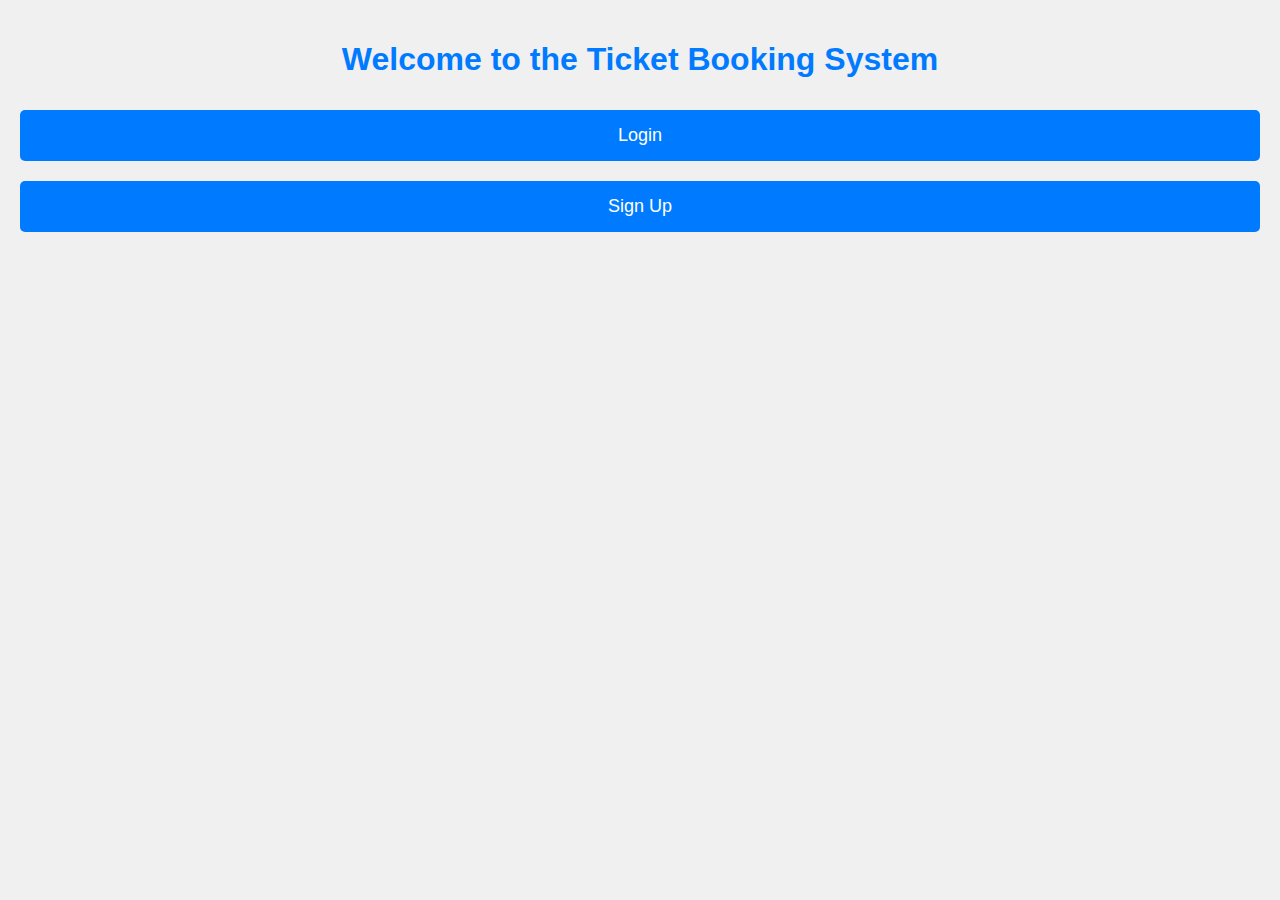
<file: Html & jsp/index.html>
<!DOCTYPE html>
<html lang="en">
<head>
    <meta charset="UTF-8">
    <title>Welcome</title>
    <link rel="stylesheet" href="styles.css">
    <style>
        .button-container {
            text-align: center;
            margin-top: 20px;
        }

        .button {
            display: inline-block;
            padding: 15px 25px;
            font-size: 18px;
            color: #fff;
            background-color: #007BFF;
            border: none;
            border-radius: 5px;
            cursor: pointer;
            text-decoration: none;
        }

        .button:hover {
            background-color: #0056b3;
        }
    </style>
</head>
<body>
    <h1 style="text-align: center;">Welcome to the Ticket Booking System</h1>
    <div class="button-container">
        <a href="login.html" class="button">Login</a>
        <a href="signup.html" class="button">Sign Up</a>
    </div>
</body>
</html>
</file>
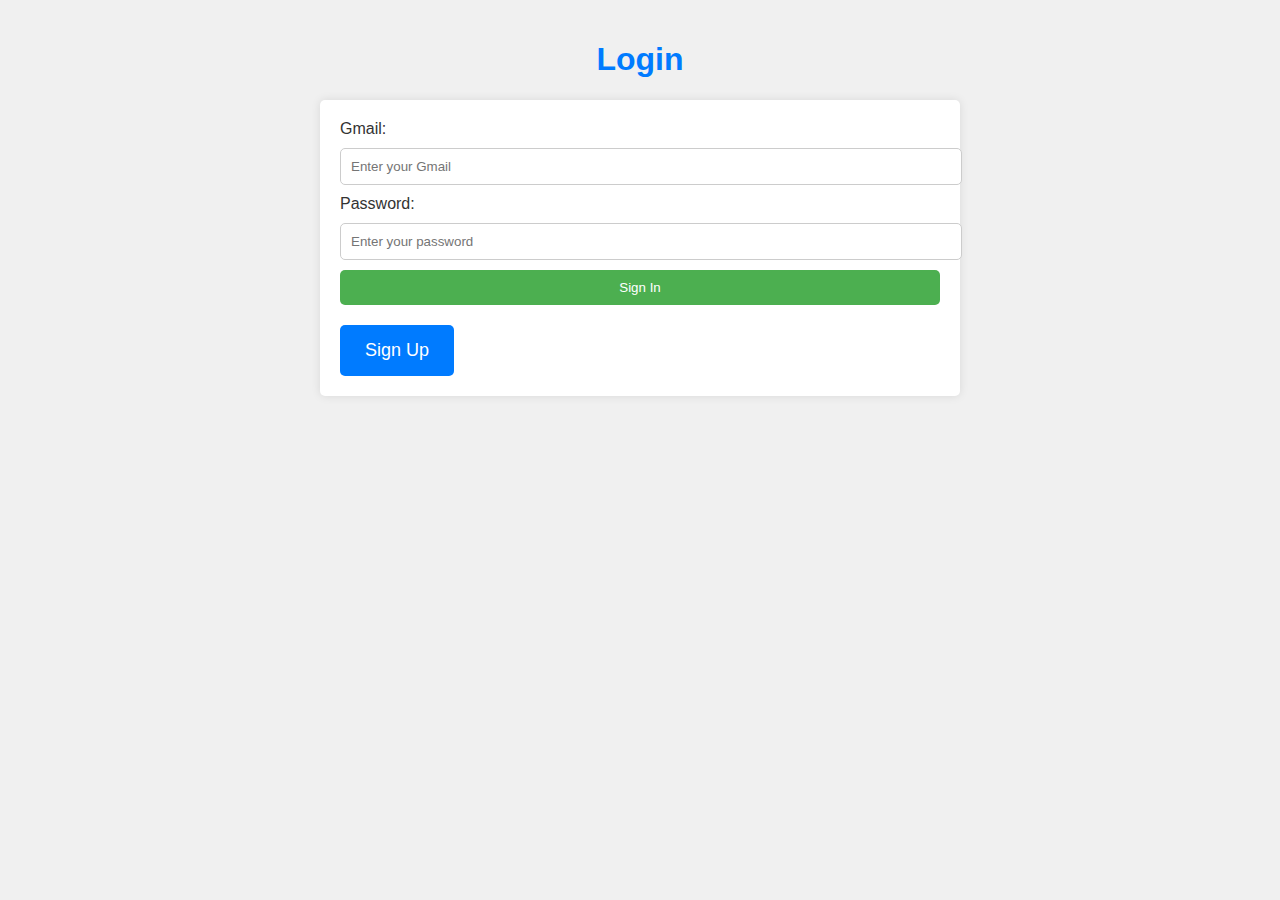
<file: Html & jsp/login.html>
<!DOCTYPE html>
<html lang="en">
<head>
    <meta charset="UTF-8">
    <title>Login</title>
    <link rel="stylesheet" href="styles.css">
</head>
<body>
    <h1>Login</h1>
    <form action="login" method="post">
        <div>
            <label for="email">Gmail:</label>
            <input type="email" id="email" name="email" required placeholder="Enter your Gmail">
        </div>
        <div>
            <label for="password">Password:</label>
            <input type="password" id="password" name="password" required placeholder="Enter your password">
        </div>
        <button type="submit">Sign In</button>
        <a href="signup.html" class="button">Sign Up</a>
    </form>
    <p style="color: red;">
    </p>
</body>
</html>
</file>
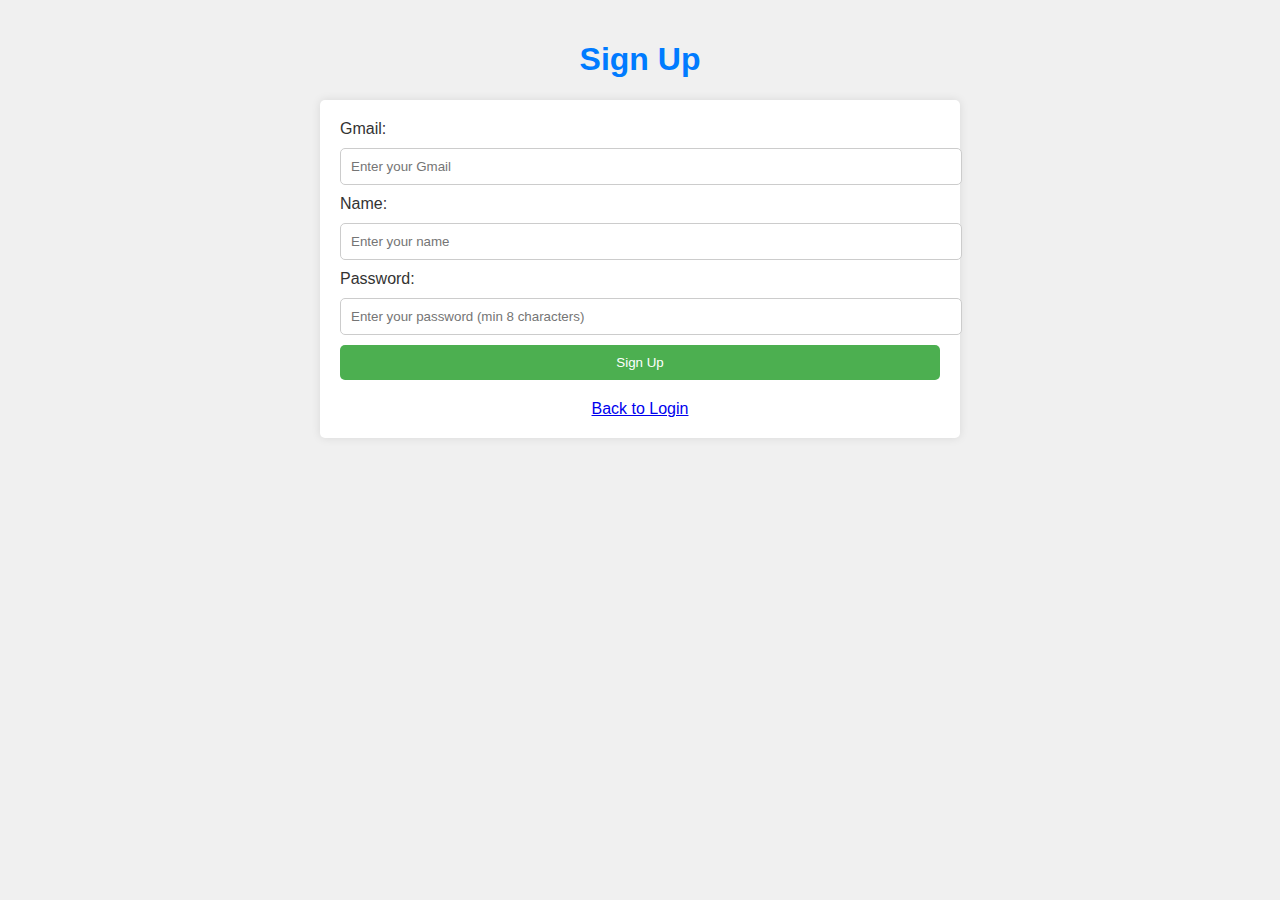
<file: Html & jsp/signup.html>
<!DOCTYPE html>
<html lang="en">
<head>
    <meta charset="UTF-8">
    <title>Sign Up</title>
    <link rel="stylesheet" href="styles.css">
</head>
<body>
    <h1>Sign Up</h1>
    <form action="signup" method="post">
        <div>
            <label for="email">Gmail:</label>
            <input type="email" id="email" name="email" required placeholder="Enter your Gmail">
        </div>
        <div>
            <label for="name">Name:</label>
            <input type="text" id="name" name="name" required placeholder="Enter your name">
        </div>
        <div>
            <label for="password">Password:</label>
            <input type="password" id="password" name="password" required placeholder="Enter your password (min 8 characters)">
        </div>
        <button type="submit">Sign Up</button>
        <a href="login.html">Back to Login</a>
    </form>
    <p style="color: red;">
     
    </p>
</body>
</html>
</file>
<file: Html & jsp/styles.css>
/* styles.css */

body {
    font-family: Arial, sans-serif;
    background-color: #f0f0f0;
    color: #333;
    margin: 0;
    padding: 20px;
}

h1 {
    text-align: center;
    color: #007BFF;
}

form {
    max-width: 600px;
    margin: 0 auto;
    padding: 20px;
    background-color: #fff;
    border-radius: 5px;
    box-shadow: 0 0 10px rgba(0, 0, 0, 0.1);
}

label {
    display: block;
    margin-bottom: 10px;
}

input, select, button {
    width: 100%;
    padding: 10px;
    margin-bottom: 10px;
    border: 1px solid #ccc;
    border-radius: 5px;
}

button {
    background-color: #4CAF50;
    color: white;
    border: none;
    cursor: pointer;
}

button:hover {
    background-color: #45a049;
}

a {
    display: block;
    text-align: center;
    margin-top: 10px;
}

p {
    text-align: center;
}

.button-container {
    display: flex;
    flex-direction: column;
    gap: 10px;
}

.button {
    display: inline-block;
    padding: 15px 25px;
    font-size: 18px;
    color: #fff;
    background-color: #007BFF;
    border: none;
    border-radius: 5px;
    cursor: pointer;
    text-decoration: none;
    text-align: center;
}

.button:hover {
    background-color: #0056b3;
}

.back-link {
    display: block;
    margin-top: 20px;
    text-align: center;
    color: #007BFF;
    text-decoration: none;
}

.back-link:hover {
    text-decoration: underline;
}
</file>
